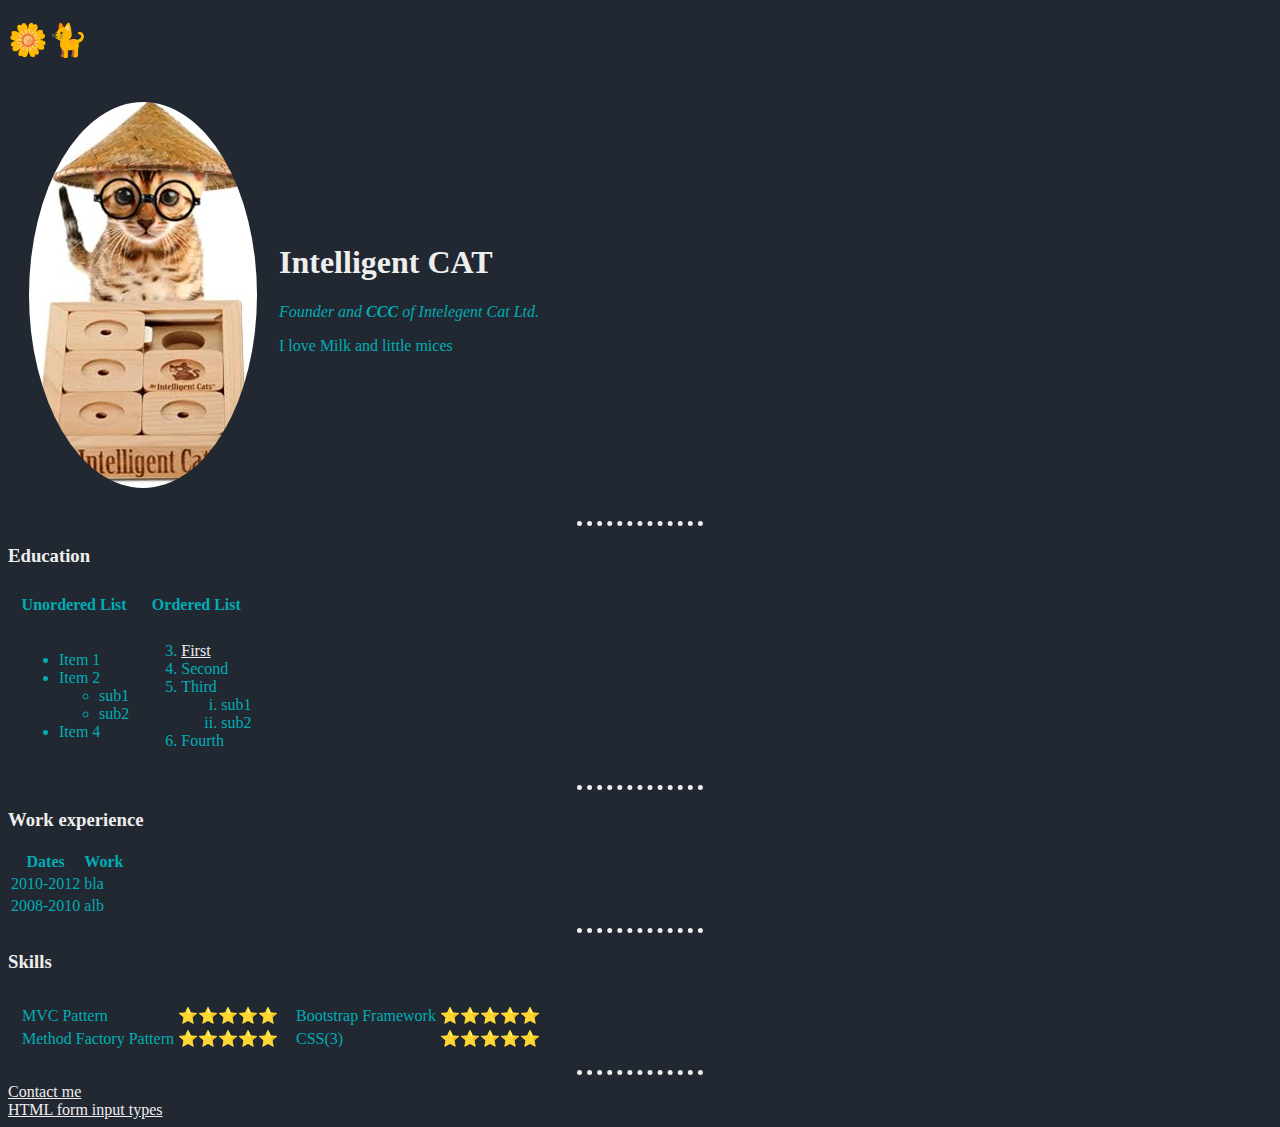
<file: index.html>
<!DOCTYPE html>
<html lang="en" dir="ltr">
  <head>
    <meta charset="utf-8">
    <title>Intelligent Cat's Personal Site</title>
    <link rel="stylesheet" href="css/styles.css">
  </head>
  <body>

    <h1>🌼🐈</h1>

    <table cellspacing = "20">
      <tr>
        <td><img height="50%" src="images/i_cat.jpg" alt="very nice cat"></td>
        <td>
          <h1>Intelligent CAT</h1>
          <p><em>Founder and <strong>CCC</strong> of Intelegent Cat Ltd.</em></p>
          <p>I love Milk and little mices</p>
        </td>
      </tr>
    </table>

    <hr >

    <h3>Education</h3>

    <table cellspacing=10>
      <thead>
        <tr>
          <th>Unordered List</th>
          <th>Ordered List</th>
        </tr>
      </thead>
      <tr>
        <td>
          <ul>
            <li>Item 1</li>
            <li>Item 2</li>
            <ul>
              <li>sub1</li>
              <li>sub2</li>
            </ul>
            <li>Item 4</li>
          </ul>
        </td>
        <td>
          <ol start="3">
            <li><a href="images/i_cat.jpg">First</a></li>
            <li>Second</li>
            <li>Third</li>
            <ol type="i">
              <li>sub1</li>
              <li>sub2</li>
            </ol>
            <li>Fourth</li>
          </ol>
        </td>
      </tr>
    </table>

    <hr>

    <h3>Work experience</h3>

    <table>
      <thead>
          <tr>
            <th>Dates</th>
            <th>Work</th>
          </tr>
      </thead>

      <tbody>
        <tr>
          <td>2010-2012</td>
          <td>bla</td>
        </tr>
        <tr>
          <td>2008-2010</td>
          <td>alb</td>
        </tr>
      </tbody>
      <tfoot>
        <tr>
        </tr>
      </tfoot>
    </table>

    <hr>

    <h3>Skills</h3>

    <table cellspacing="10">
      <tr>
        <td>
          <table>
            <tr>
              <td>MVC Pattern</td>
              <td>⭐️⭐️⭐️⭐️⭐️</td>
            </tr>
            <tr>
              <td>Method Factory Pattern </td>
              <td>⭐️⭐️⭐️⭐️⭐️</td>
            </tr>
          </table>
        </td>
        <td>
          <table>
            <tr>
              <td>Bootstrap Framework</td>
              <td>⭐️⭐️⭐️⭐️⭐️</td>
            </tr>
            <tr>
              <td>CSS(3)</td>
              <td>⭐️⭐️⭐️⭐️⭐️</td>
            </tr>
          </table>
        </td>
      </tr>
    </table>



    <hr>
    <a href="contact.html">Contact me</a><br>
    <a href="inputs.html">HTML form input types</a>

  </body>
</html>
</file>
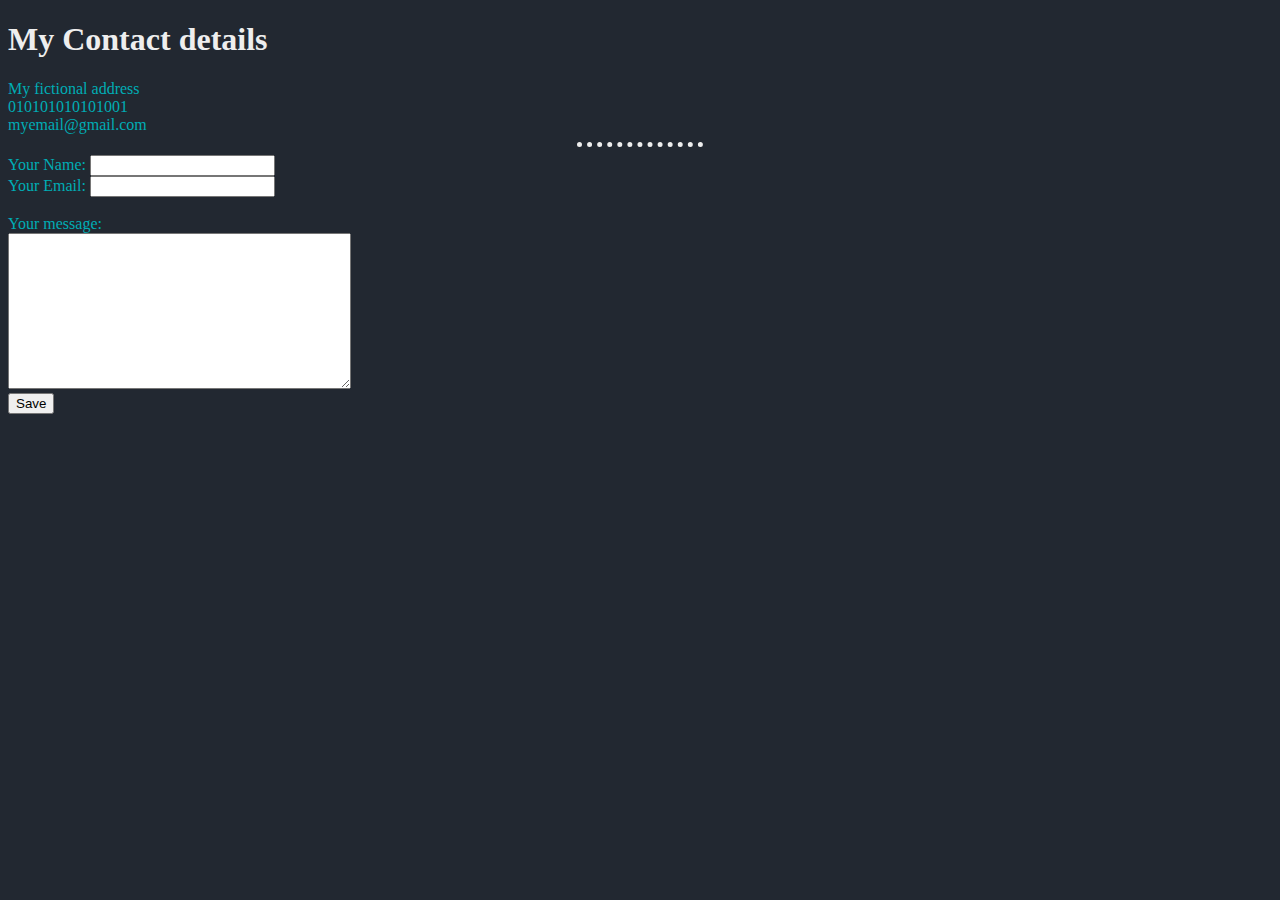
<file: contact.html>
<!DOCTYPE html>
<html lang="en" dir="ltr">
  <head>
    <meta charset="utf-8">
    <title>Contacts</title>
    <link rel="stylesheet" href="css/styles.css">
  </head>
  <body>
    <h1>My Contact details</h1>
    My fictional address <br>
    010101010101001 <br>
    myemail@gmail.com <br>

    <hr>

    <form action="mailto:e@psjet.de" method="post" enctype="text/plain">
      <label>Your Name:</label>
      <input type="text" name="yourName"><br>
      <label>Your Email:</label>
      <input type="email" name="yourEmail"><br><br>
      <label>Your message: </label><br>
      <textarea name="yourMessage" rows="10" cols="40"></textarea><br>
      <input type="submit" value="Save">
    </form>


  </body>
</html>
</file>
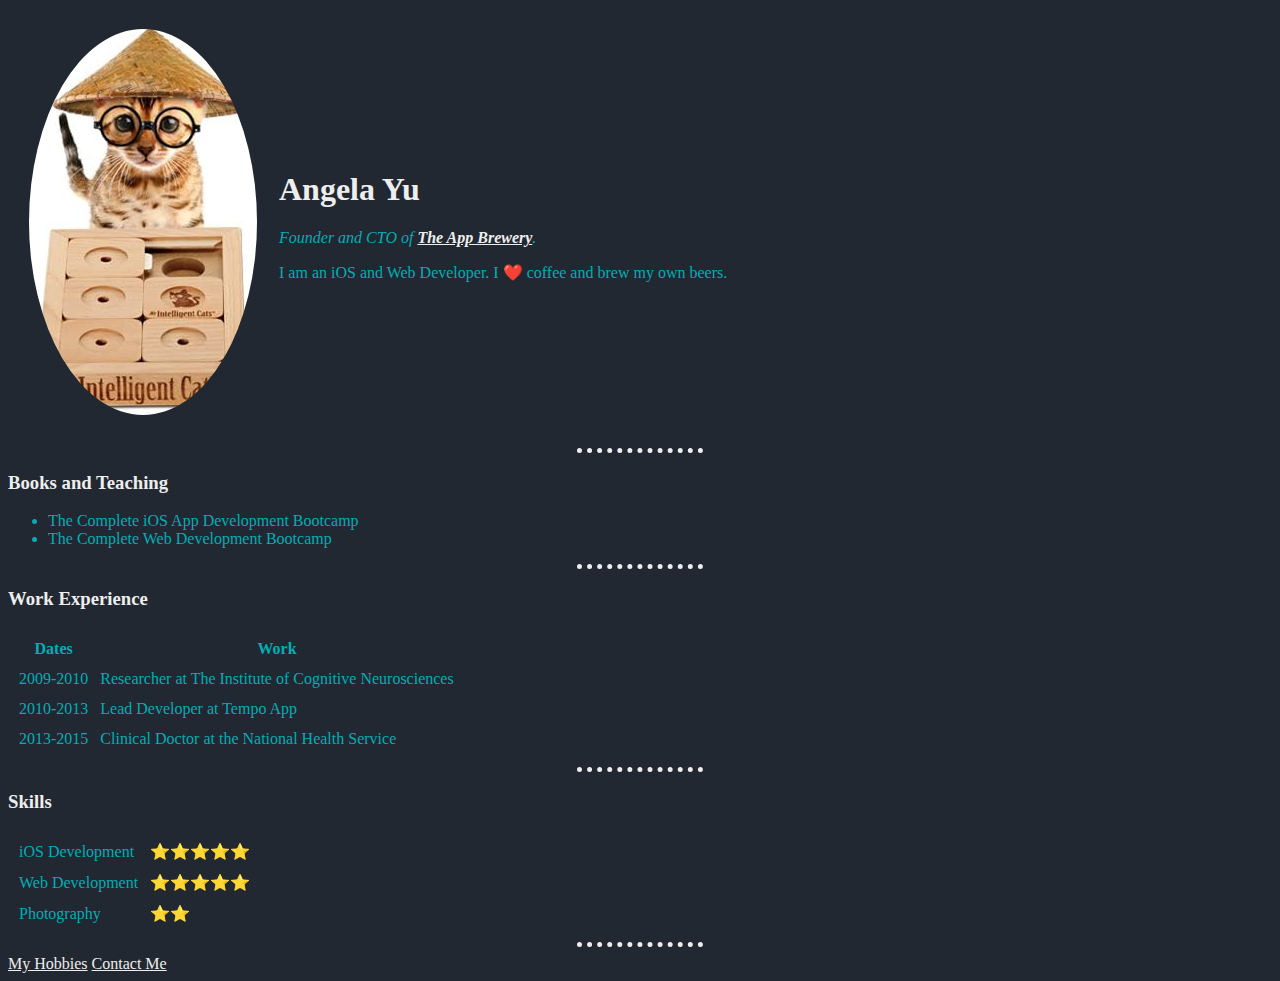
<file: debug.html>
<!DOCTYPE html>
<html>
  <head>
    <meta charset="utf-8">
    <title>Angela's Personal Site</title>
    <link rel="stylesheet" href="css/styles.css">
  </head>

  <body style="stylesheet">
    <table cellspacing="20">
      <tr>
        <td><img src="images/i_cat.jpg" alt="angela profile picture"></td>
        <td><h1>Angela Yu</h1>
        <p><em>Founder and CTO of <strong><a href="https://www.appbrewery.co/">The App Brewery</a></strong>.</em></p>
        <p>I am an iOS and Web Developer. I ❤️ coffee and brew my own beers.</p></td>
      </tr>
    </table>
    <hr>
    <h3>Books and Teaching</h3>
    <ul>
      <li>The Complete iOS App Development Bootcamp</li>
      <li>The Complete Web Development Bootcamp</li>
    </ul>
    <hr>
    <h3>Work Experience</h3>
    <table cellspacing="10">
      <thead>
        <tr>
          <th>Dates</th>
          <th>Work</th>
        </tr>
      </thead>
      <tbody>
        <tr>
          <td>2009-2010</td>
          <td>Researcher at The Institute of Cognitive Neurosciences</td>
        </tr>
        <tr>
          <td>2010-2013</td>
          <td>Lead Developer at Tempo App</td>
        </tr>
        <tr>
          <td>2013-2015</td>
          <td>Clinical Doctor at the National Health Service</td>
        </tr>
      </tbody>
    </table>
    <hr>
    <h3>Skills</h3>
    <table cellspacing="10">
      <tr>
        <td>iOS Development</td>
        <td>⭐️⭐️⭐️⭐️⭐️</td>
      </tr>
      <tr>
        <td>Web Development</td>
        <td>⭐️⭐️⭐️⭐️⭐️</td>
      </tr>
      <tr>
        <td>Photography</td>
        <td>⭐️⭐️</td>
      </tr>
    </table>
    <hr>
    <a href="hobbies.html">My Hobbies</a>
    <a href="contact-me.html">Contact Me</a>
  </body>
</html>
</file>
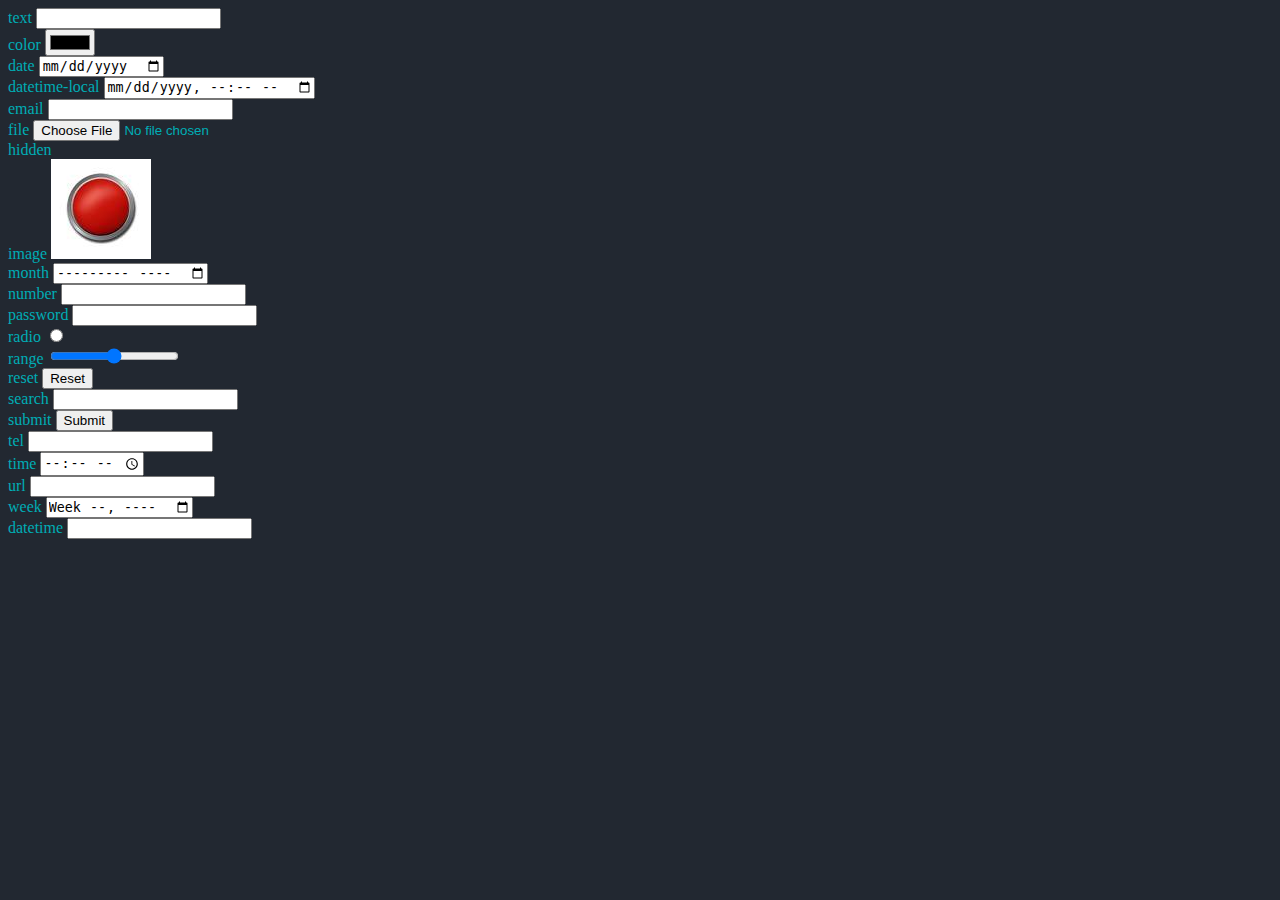
<file: inputs.html>
<!DOCTYPE html>
<html lang="en" dir="ltr">
  <head>
    <meta charset="utf-8">
    <title>Input Types</title>
    <link rel="stylesheet" href="css/styles.css">
  </head>
  <body>

    <form action=""></form>
    <div>
      <label>text</label>
      <input type="text">
    </div>

    <div>
      <label>color</label>
      <input type="color">
    </div>

    <div>
      <label>date</label>
      <input type="date">
    </div>

    <div>
      <label>datetime-local</label>
      <input type="datetime-local">
    </div>

    <div>
      <label>email</label>
      <input type="email">
    </div>

    <div>
      <label>file</label>
      <input type="file">
    </div>

    <div>
      <label>hidden</label>
      <input type="hidden">
    </div>

    <div>
      <label>image</label>
      <input type="image" src="images/red_button.jpeg">
    </div>

    <div>
      <label>month</label>
      <input type="month">
    </div>

    <div>
      <label>number</label>
      <input type="number">
    </div>

    <div>
      <label>password</label>
      <input type="password">
    </div>

    <div>
      <label>radio</label>
      <input type="radio">
    </div>

    <div>
      <label>range</label>
      <input type="range" min=0 max=100 step=10>
    </div>

    <div>
      <label>reset</label>
      <input type="reset">
    </div>

    <div>
      <label>search</label>
      <input type="search">
    </div>

    <div>
      <label>submit</label>
      <input type="submit">
    </div>

    <div>
      <label>tel</label>
      <input type="tel">
    </div>

    <div>
      <label>time</label>
      <input type="time">
    </div>

    <div>
      <label>url</label>
      <input type="url">
    </div>

    <div>
      <label>week</label>
      <input type="week">
    </div>

    <div>
      <label>datetime</label>
      <input type="datetime">
    </div>


  </body>
</html>
</file>
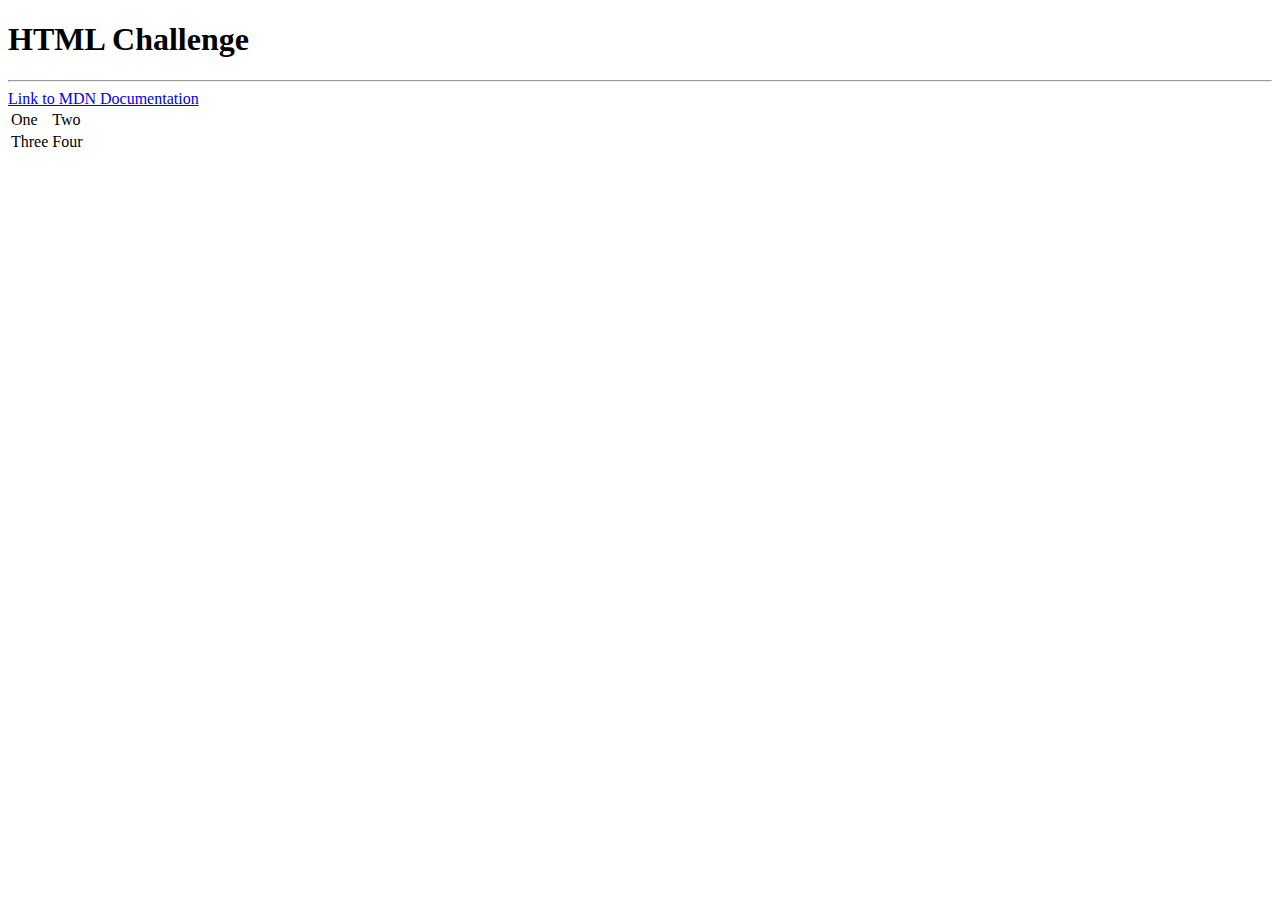
<file: new.html>
<!DOCTYPE html>
<html lang="en" dir="ltr">
  <head>
    <meta charset="utf-8">
    <title></title>
  </head>
  <body>
    <h1>HTML Challenge</h1>
    <hr>
    <a href="https://developer.mozilla.org/">Link to MDN Documentation</a>
    <table>
      <tr>
        <td>One</td>
        <td>Two</td>
      </tr>
      <tr>
        <td>Three</td>
        <td>Four</td>
      </tr>
    </table>
  </body>
</html>
</file>
<file: css/styles.css>
body{
  background-color: #222831;
  color: #00adb5;
}
hr{
  background-color: #222831;
  border-color: #eeeeee;
  border-style: none;
  border-top-style: dotted;
  border-width: 5px;
  width: 10% ;
}
h1,h3{
  color: #eeeeee;
}
a{
  color: #eeeeee;
}
img{
  background-color: #222831;
  border-radius: 100%;
}
</file>
